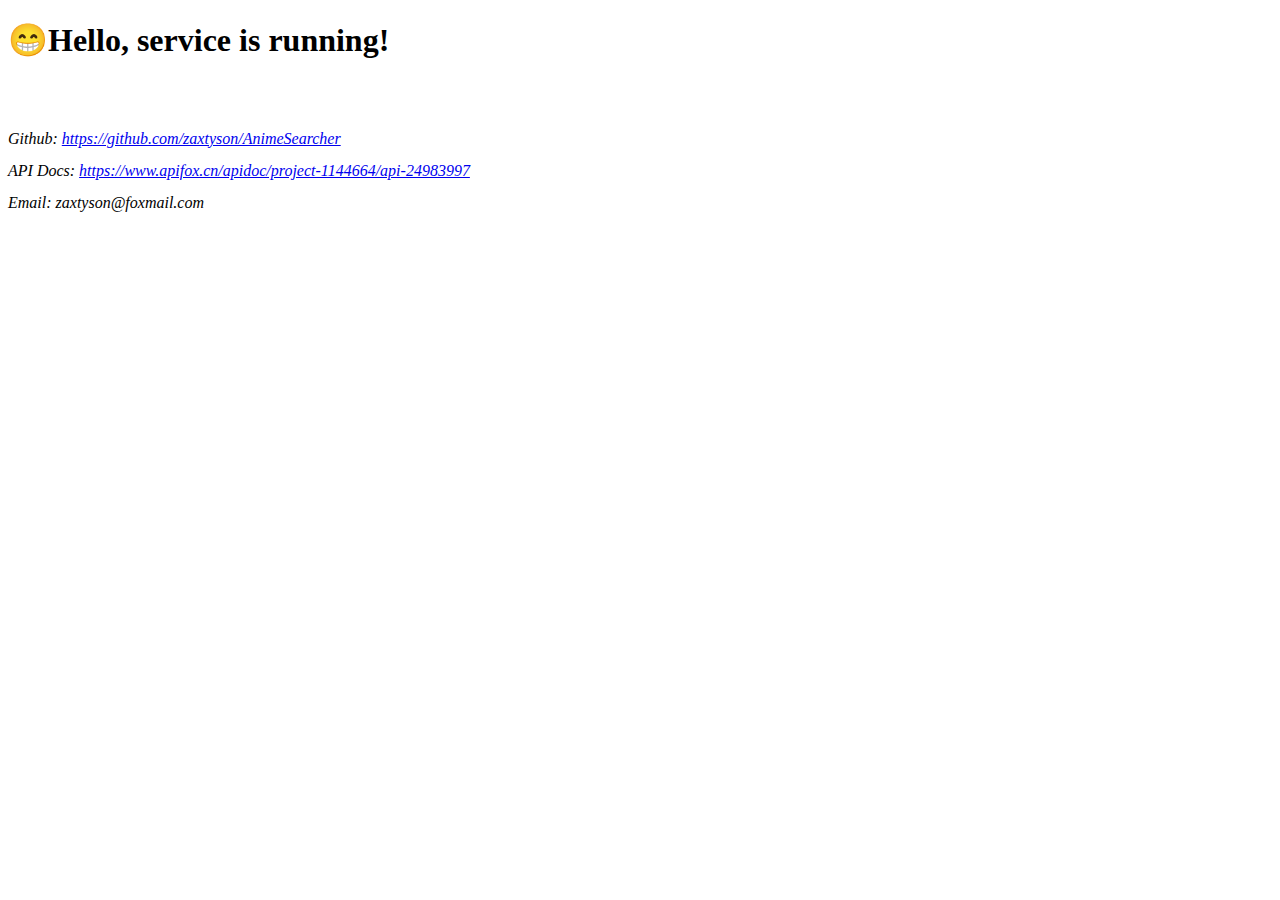
<file: templates/index.html>
<!DOCTYPE html>
<html>
<title>AnimeSearcher</title>
<body>
<h1>
    😁Hello, service is running!
</h1>

<div style="font-style: italic; margin-top: 5%; line-height: 2em">
    <span>Github:
        <a href="https://github.com/zaxtyson/AnimeSearcher"
           target="_blank">https://github.com/zaxtyson/AnimeSearcher</a>
    </span><br>
    <span>API Docs:
        <a href="https://www.apifox.cn/apidoc/project-1144664/api-24983997" target="_blank">https://www.apifox.cn/apidoc/project-1144664/api-24983997</a>
    </span><br>
    <span>Email: zaxtyson@foxmail.com</span>
</div>
</body>
</html>
</file>
